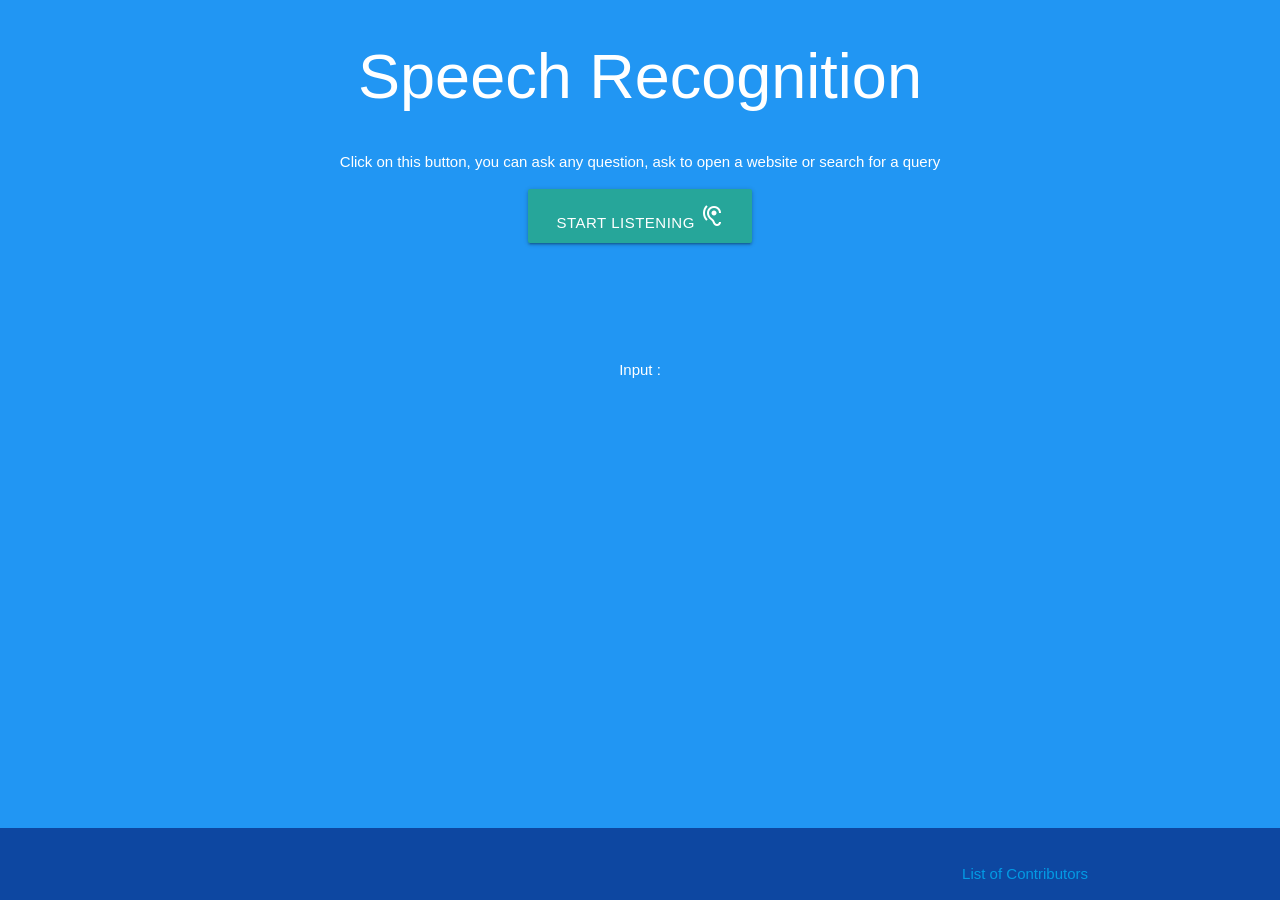
<file: index.html>
<!DOCTYPE html>
<html>
<head>
    <!--Import Google Icon Font-->
    <link href="https://fonts.googleapis.com/icon?family=Material+Icons" rel="stylesheet">
    <!--Import materialize.css-->
    <link type="text/css" rel="stylesheet" href="css/materialize.min.css"  media="screen,projection"/>
    <link type="text/css" rel="stylesheet" href="css/main.css">
 
    <meta charset="utf-8">
    <meta http-equiv="X-UA-Compatible" content="IE=edge,chrome=1">
    <meta name="viewport" content="width=device-width, initial-scale=1.0">

    <title>Speech Recognition</title>
</head>

<body class="blue">
    <h1 class="center">Speech Recognition</h1>
    <main>
        <div class="container">
            <p>Click on this button, you can ask any question, ask to open a website or search for a query</p>
            <center>
                <button class="btn btn-large">Start Listening <i class="material-icons">hearing</i></button>
            </center>
            <br>
            <br>

            <div class="preloader-wrapper active valign-wrapper center" id="loader">
                <div class="spinner-layer spinner-red-only">
                    <div class="circle-clipper left">
                        <div class="circle"></div>
                    </div><div class="gap-patch">
                        <div class="circle"></div>
                    </div><div class="circle-clipper right">
                        <div class="circle"></div>
                    </div>
                </div>
            </div>

            <div>
                <p class="result">Input :</p>
                <p class="output"></p>
            </div>
        </div>
    </main>
    <footer class="page-footer blue darken-4">
        <div class="container">
            <p class="right-align"><a href="https://github.com/adeen-s/speechRecognition/graphs/contributors">List of Contributors</a></p>
        </div>
    </footer>
    <script src="https://ajax.googleapis.com/ajax/libs/jquery/2.1.1/jquery.min.js"></script>
    <script src="script.js"></script>
    <script type="text/javascript" src="js/materialize.min.js"></script>
</body>
</html>
</file>
<file: css/main.css>
body {
  display: flex;
  min-height: 100vh;
  flex-direction: column;
}

main {
  flex: 1 0 auto;
}

h1{
	color: white ;
}
p{
	color : white ;
	text-align: center ;
}
</file>
